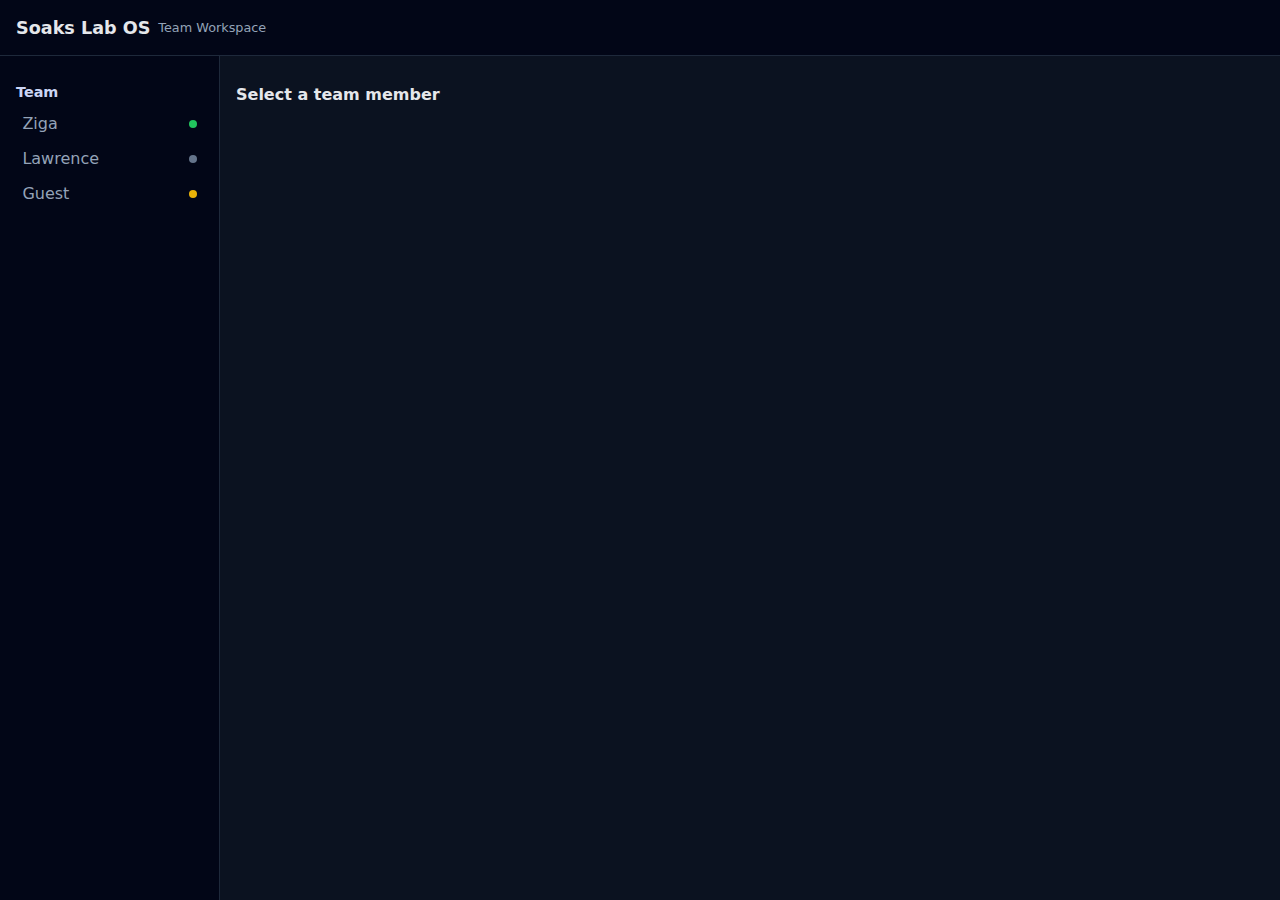
<file: site/index.html>
<!DOCTYPE html>
<html lang="en">
<head>
  <meta charset="UTF-8" />
  <meta name="viewport" content="width=device-width, initial-scale=1.0"/>
  <title>Soaks Lab OS — Team Workspace</title>
  <link rel="stylesheet" href="style.css" />
</head>
<body>

  <!-- Top Bar -->
  <header id="topbar">
    <h1>Soaks Lab OS</h1>
    <span class="subtitle">Team Workspace</span>
  </header>

  <!-- Main Layout -->
  <div id="layout">

    <!-- Sidebar -->
    <aside id="sidebar">
      <h2>Team</h2>
      <ul id="teamList"></ul>
    </aside>

    <!-- Main Workspace -->
    <main id="workspace">
      <h2 id="workspaceTitle">Select a team member</h2>
      <div id="projects"></div>
    </main>

  </div>

  <script src="script.js"></script>
</body>
</html>
</file>
<file: site/style.css>
* {
  box-sizing: border-box;
}

body {
  margin: 0;
  font-family: system-ui, sans-serif;
  background: #0b1220;
  color: #e5e7eb;
}

/* Top Bar */
#topbar {
  height: 56px;
  background: #020617;
  display: flex;
  align-items: center;
  padding: 0 1rem;
  border-bottom: 1px solid #1e293b;
}

#topbar h1 {
  font-size: 1.1rem;
  margin: 0;
}

.subtitle {
  margin-left: 0.5rem;
  font-size: 0.8rem;
  color: #94a3b8;
}

/* Main Layout */
#layout {
  display: flex;
  height: calc(100vh - 56px);
}

/* Sidebar */
#sidebar {
  width: 220px;
  background: #020617;
  border-right: 1px solid #1e293b;
  padding: 1rem;
}

#sidebar h2 {
  font-size: 0.9rem;
  margin-bottom: 0.5rem;
  color: #cbd5f5;
}

#teamList {
  list-style: none;
  padding: 0;
  margin: 0;
}

.team-member {
  padding: 0.4rem 0.4rem;
  margin-bottom: 0.2rem;
  border-radius: 6px;
  cursor: pointer;
  display: flex;
  align-items: center;
  justify-content: space-between;
  color: #94a3b8;
}

.team-member:hover {
  background: #020617;
  color: #e5e7eb;
}

.team-member.active {
  background: #1e293b;
  color: #e5e7eb;
}

/* Status Dot */
.status-dot {
  width: 8px;
  height: 8px;
  border-radius: 50%;
}

.status-online {
  background: #22c55e;
}

.status-idle {
  background: #eab308;
}

.status-offline {
  background: #64748b;
}

/* Workspace */
#workspace {
  flex: 1;
  padding: 1rem;
}

#workspace h2 {
  font-size: 1rem;
  margin-bottom: 0.8rem;
}

#projects {
  display: grid;
  grid-template-columns: repeat(auto-fill, minmax(160px, 1fr));
  gap: 1rem;
}

.project-card {
  background: #020617;
  border: 1px solid #1e293b;
  padding: 0.8rem;
  border-radius: 8px;
  color: #e5e7eb;
}
</file>
